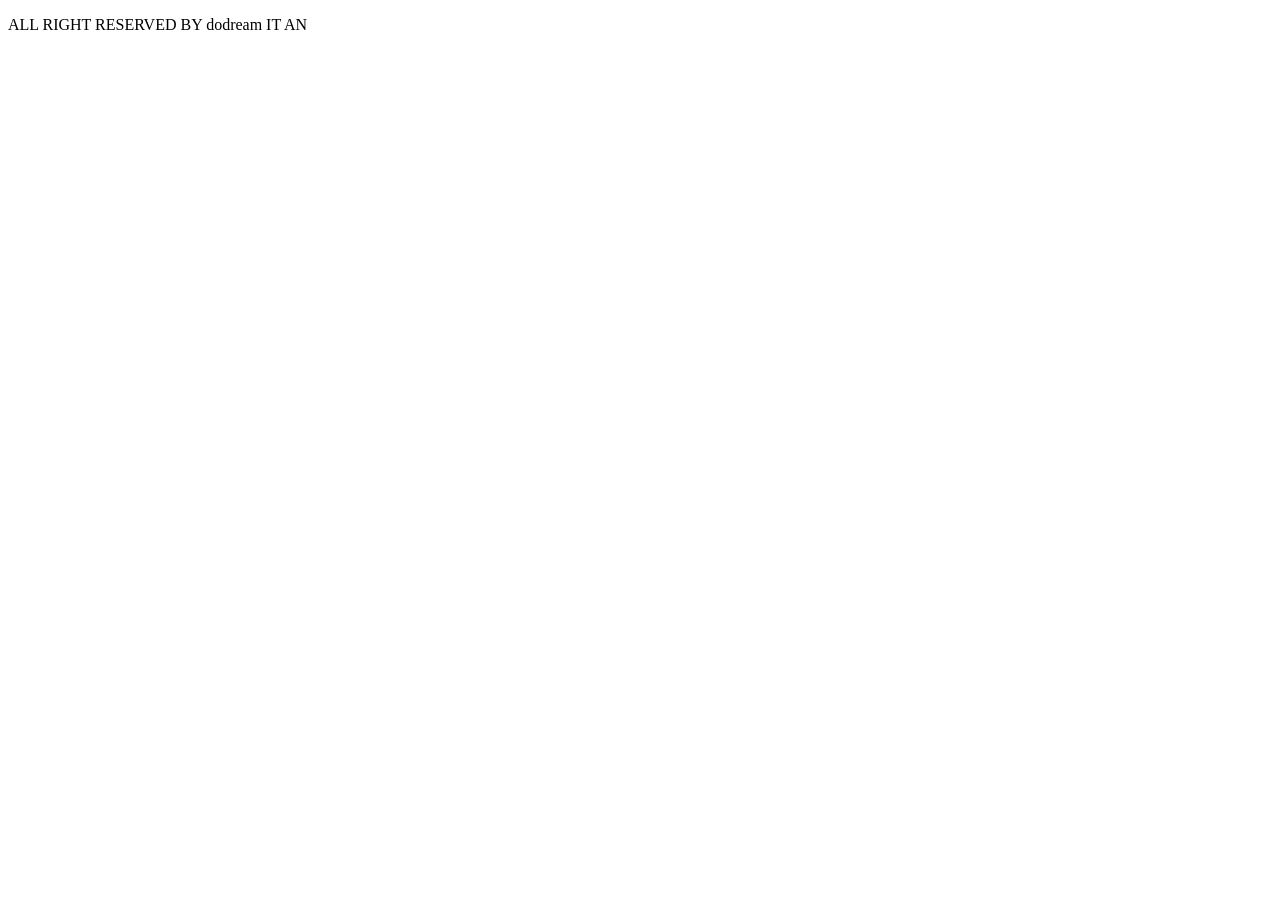
<file: src/main/resources/templates/footer.html>
<!DOCTYPE html>
<html lang="en">
<head>
    <meta charset="UTF-8">
    <title>footer</title>
</head>
<body>
<footer class="bg-dark text-white text-center py-2 mt-5" th:fragment="footerFragment">
    <p class="my-3">ALL RIGHT RESERVED BY <span class="text-info">dodream IT AN </span></p>
</footer>
</body>
</html>
</file>
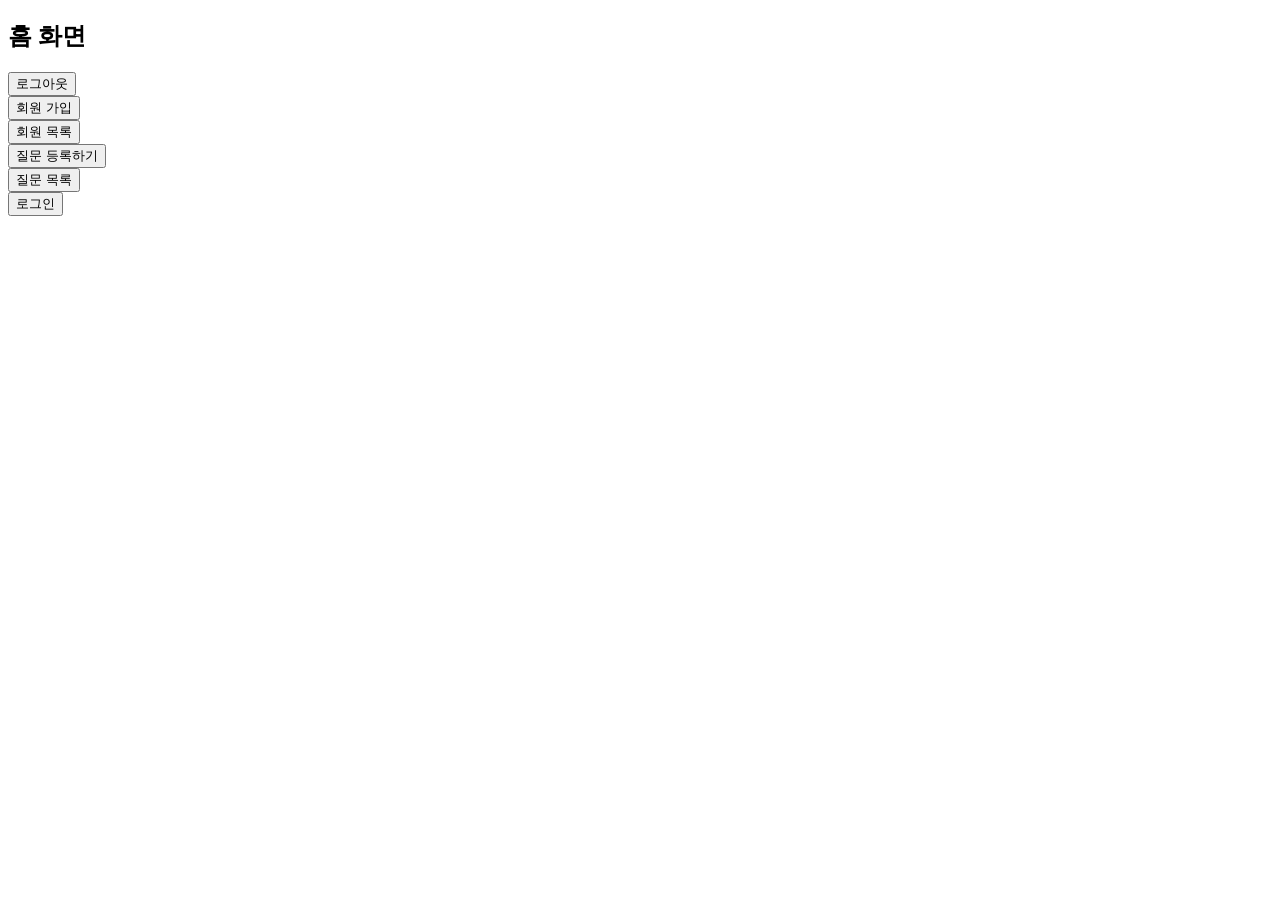
<file: src/main/resources/templates/home.html>
<!DOCTYPE html>
<html lang="ko" th:replace="~{layout :: layout(~{::title}, ~{::main}, ~{::script})}">
<head>
    <title>home</title>
</head>
<body>
<main class="container text-center max600">
    <div class="py-5">
        <h2>홈 화면</h2>
    </div>
    <div class="row">
        <div th:if="${loginMember}" class="row">
            <p class="mb-3 col-7 fw-bold text-end"
               th:text="|${loginMember.name}님 환영합니다.|"></p>
            <form class="col-5 text-start" th:action="@{/logout}" method="post">
                <button class="btn btn-dark btn-sm">로그아웃</button>
            </form>
        </div>
        <div class="col-md mb-3 mb-md-0" th:unless="${loginMember}">
            <button type="button" class="w-100 btn btn-secondary btn-lg" th:onclick="|location.href='@{/add}'|">회원 가입</button>
        </div>
        <!-- 회원 목록: admin 등급만 표시 -->
        <div class="col-md mb-3 mb-md-0" th:if="${loginMember != null and loginMember.grade == 'admin'}">
            <button type="button" class="w-100 btn btn-dark btn-lg" th:onclick="|location.href='@{/members}'|">회원 목록</button>
        </div>
        <div class="col-md mb-3 mb-md-0" th:if="${loginMember}">
            <button type="button" class="w-100 btn btn-dark btn-lg" th:onclick="|location.href='@{/question/create}'|">질문 등록하기</button>
        </div>
        <div class="col-md mb-3 mb-md-0" th:if="${loginMember}">
            <button type="button" class="w-100 btn btn-dark btn-lg" th:onclick="|location.href='@{/question/list}'|">질문 목록</button>
        </div>
        <div class="col-md mb-3 mb-md-0" th:unless="${loginMember}">
            <button type="button" class="w-100 btn btn-dark btn-lg"
                    th:onclick="|location.href='@{/login}'|">로그인</button>
        </div>
    </div>
</main>
<script>
</script>
</body>
</html>
</file>
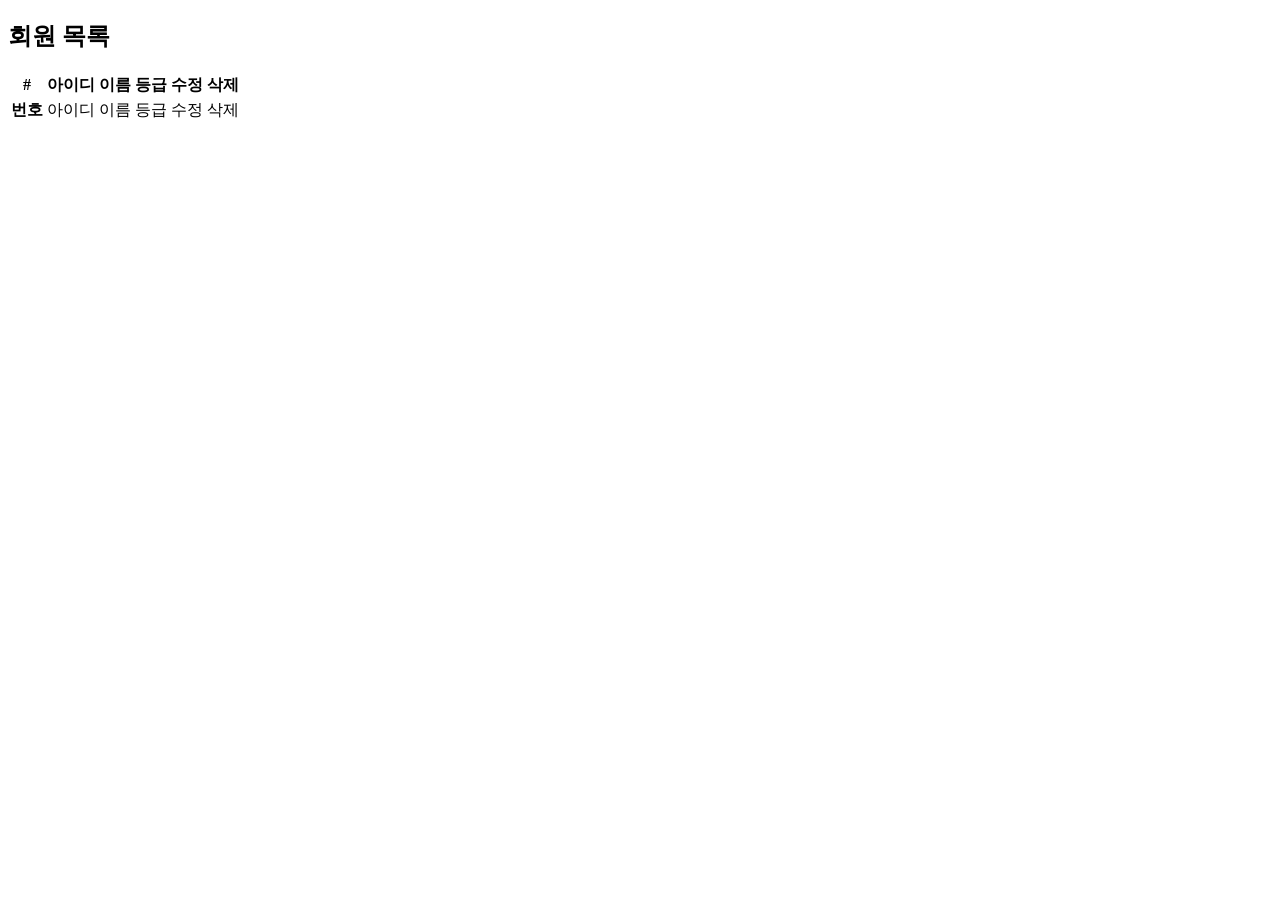
<file: src/main/resources/templates/admin/memberList.html>
<!DOCTYPE html>
<html lang="ko" th:replace="~{layout :: layout(~{::title}, ~{::main}, ~{::script})}">
<head>
    <title>회원 목록</title>
</head>
<body>
<main class="container max600">
    <div class="py-5 text-center">
        <h2>회원 목록</h2>
    </div>
    <table class="table table-striped">
        <thead>
        <tr>
            <th scope="col">#</th>
            <th scope="col">아이디</th>
            <th scope="col">이름</th>
            <th scope="col">등급</th>
            <th scope="col">수정</th>
            <th scope="col">삭제</th>
        </tr>
        </thead>
        <tbody>
        <tr th:each="member : ${members}">
            <th th:text="${member.getId()}">번호</th>
            <td th:text="${member.loginId}">아이디</td>
            <td th:text="${member.name}">이름</td>
            <td th:text="${member.getGrade()}">등급</td>
            <td>
                <a th:href="@{/members/{id}/edit (id=${member.getId()})}"
                   class="btn btn-primary" role="button">수정</a>
            </td>
            <td>
                <a th:href="@{/members/{id}/delete (id=${member.getId()})}"
                   class="btn btn-danger" role="button">삭제</a>
            </td>
        </tr>
        </tbody>
    </table>
</main>
<script></script>
</body>
</html>
</file>
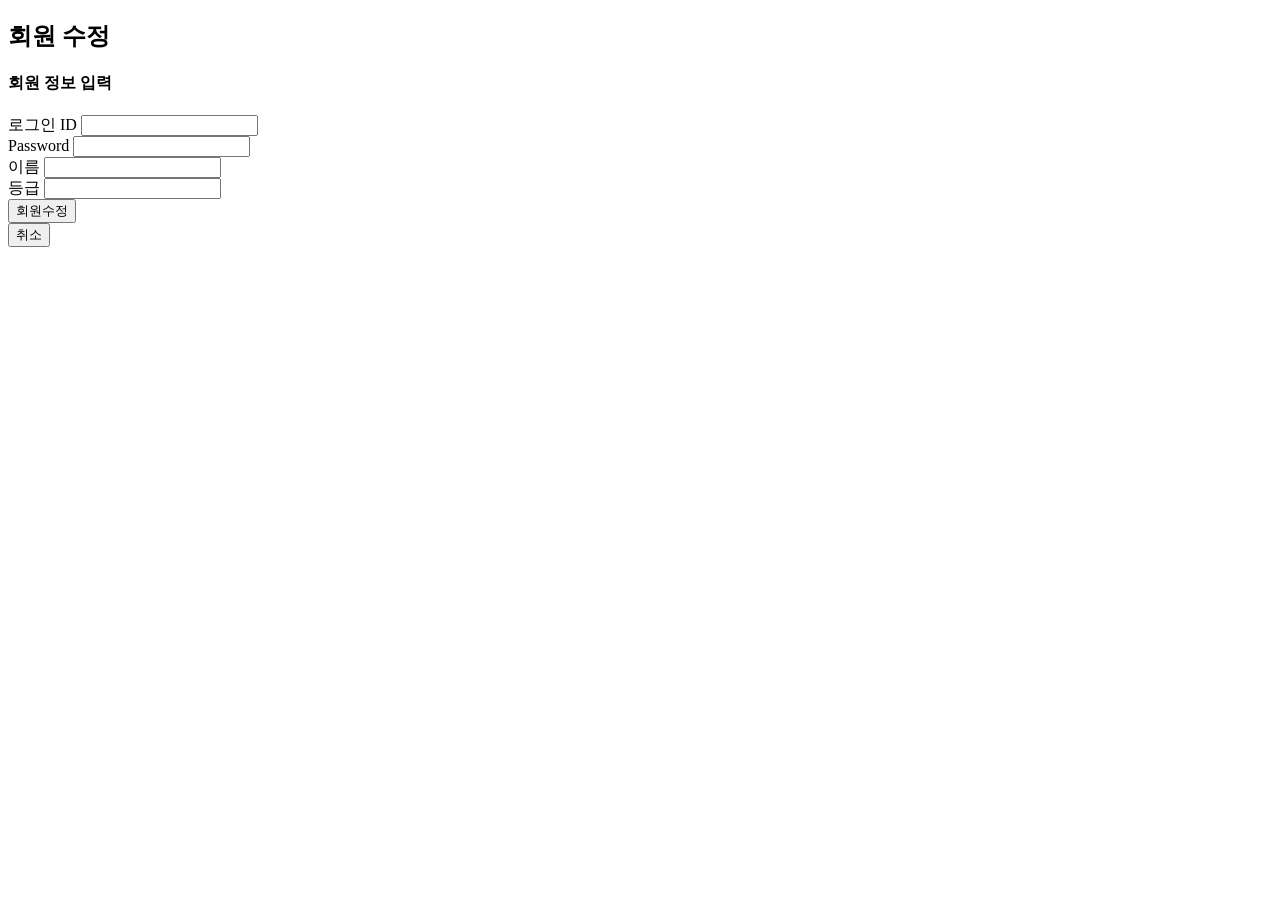
<file: src/main/resources/templates/admin/updateMemberForm.html>
<!DOCTYPE html>
<html lang="ko" th:replace="~{layout :: layout(~{::title}, ~{::main}, ~{::script})}">
<head>
    <title>회원 수정</title>
</head>
<body>
<main class="container max600">
    <div class="py-5 text-center">
        <h2>회원 수정</h2>
    </div>
    <h4 class="mb-3">회원 정보 입력</h4>
    <form th:action  th:Object="${memberForm}"  method="post">
        <input type="hidden" th:field="*{id}">
        <div class="mb-3">
            <label th:for="loginId" class="form-label">로그인 ID</label>
            <input type="text" class="form-control" th:field="*{loginId}" readonly>
            <div th:errors="*{loginId}" class="field-error"></div>
        </div>
        <div class="mb-3">
            <label th:for="password" class="form-label">Password</label>
            <input type="password" class="form-control" th:field="*{password}"
                   th:placeholder="|비밀번호는 *{password}입니다.|">
            <div th:errors="*{password}" class="field-error"></div>
        </div>
        <div class="mb-3">
            <label class="form-label" th:for="name">이름</label>
            <input type="text" class="form-control" th:field="*{name}">
            <div th:errors="*{name}" class="field-error"></div>
        </div>
        <div class="mb-3">
            <label class="form-label" th:for="grade">등급</label>
            <input type="text" class="form-control" th:field="*{grade}">
            <div th:errors="*{grade}" class="field-error"></div>
        </div>
        <div class="row">
            <div class="col">
                <button type="submit" class="w-100 btn btn-primary">회원수정</button>
            </div>
            <div class="col">
                <button type="button" class="w-100 btn btn-secondary"
                        th:onclick="|location.href='@{/}'|">취소</button>
            </div>
        </div>
    </form>
</main>
<script></script>
</body>
</html>
</file>
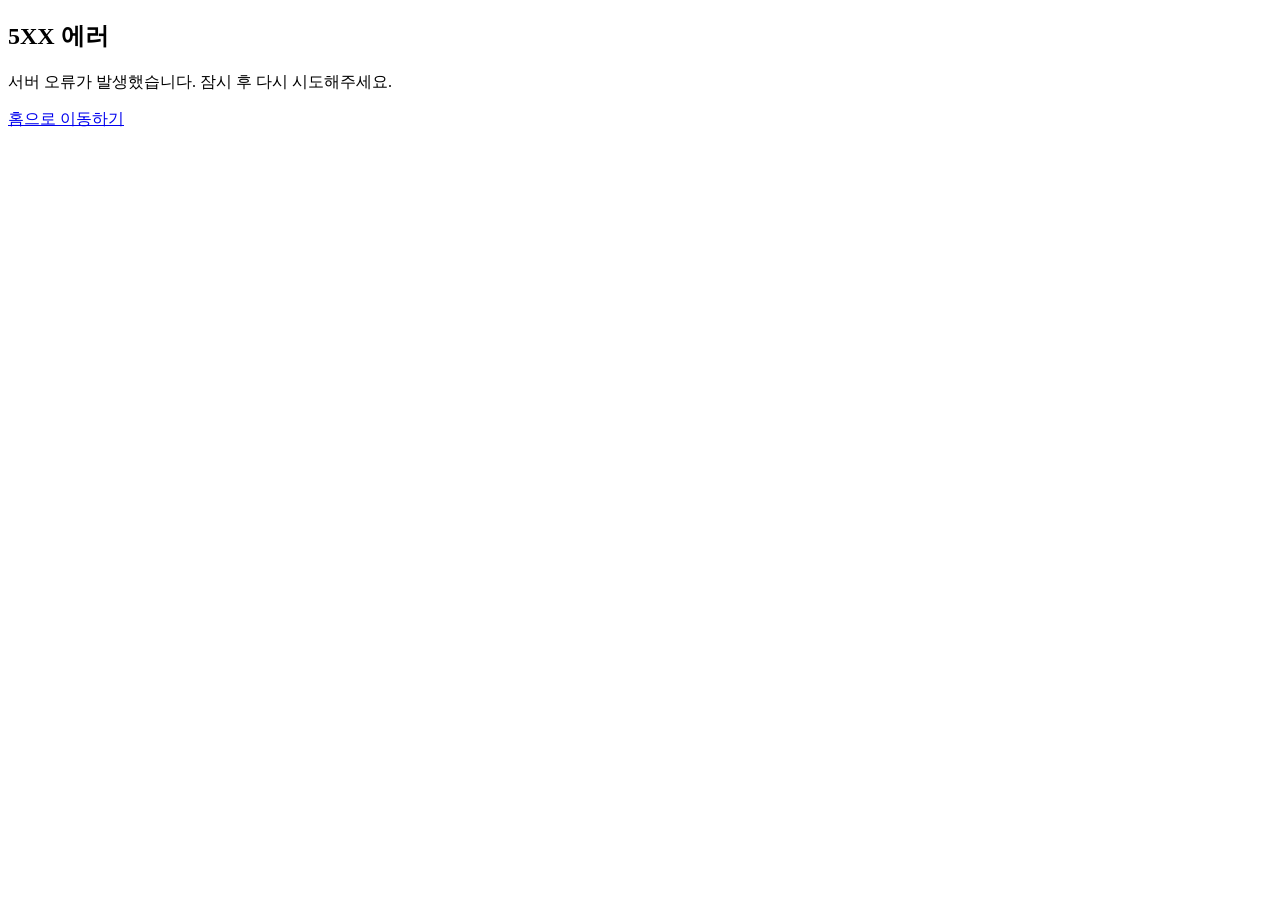
<file: src/main/resources/templates/error/5xx.html>
<!DOCTYPE html>
<html lang="ko" th:replace="~{layout :: layout(~{::title}, ~{::main}, ~{::script})}">
<head>
    <title>5XX 에러</title>
</head>
<body>
<main class="container max600">
    <div class="py-5 text-center">
        <h2>5XX 에러</h2>
        <p>서버 오류가 발생했습니다. 잠시 후 다시 시도해주세요.</p>
    </div>
    <div class="text-center">
        <a href="/" class="btn btn-dark">홈으로 이동하기</a>
    </div>
</main>
<script></script>
</body>
</html>
</file>
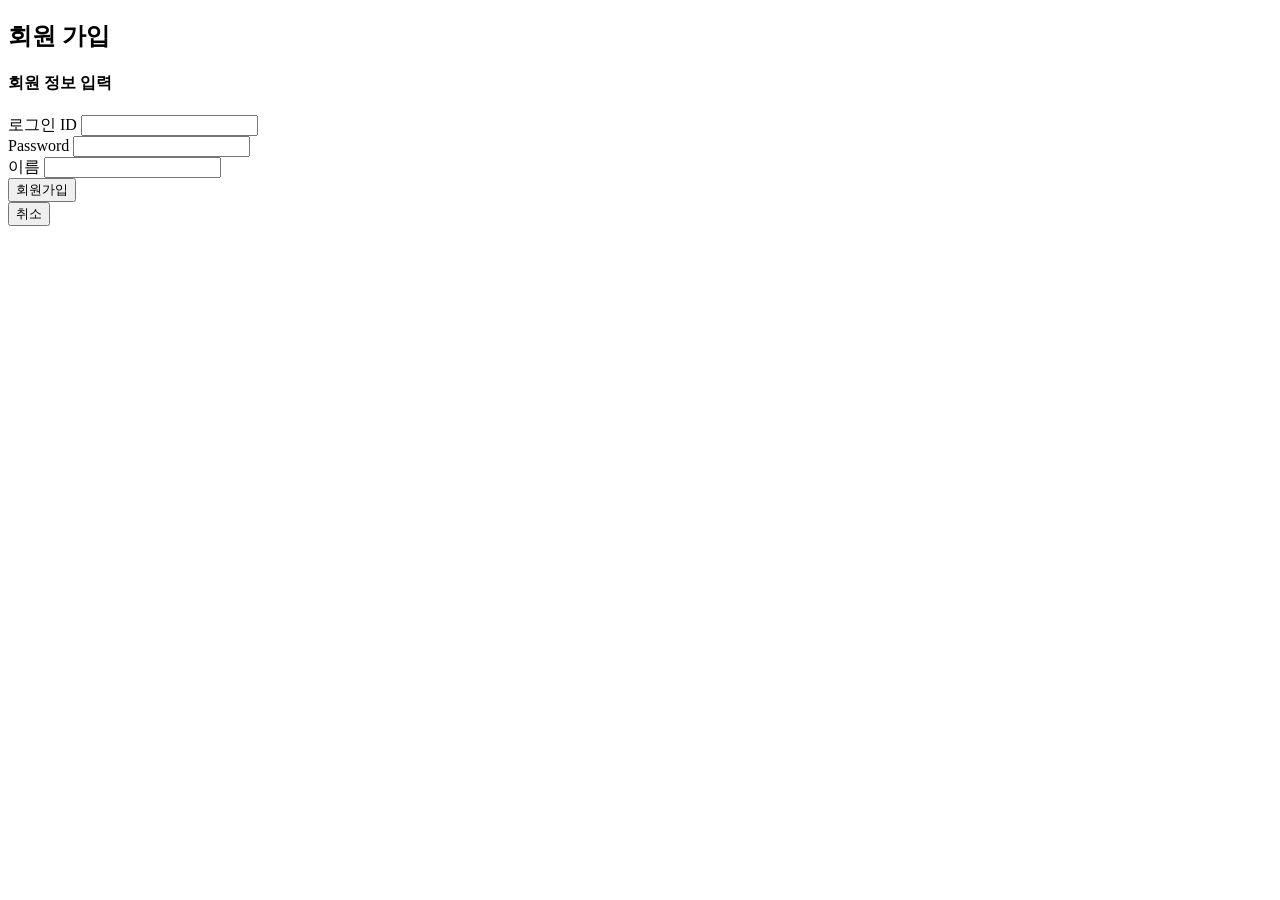
<file: src/main/resources/templates/user/addMemberForm.html>
<!DOCTYPE html>
<html lang="ko" th:replace="~{layout :: layout(~{::title}, ~{::main}, ~{::script})}">
<head>
    <title>회원 가입</title>
</head>
<body>
<main class="container max600">
    <div class="py-5 text-center">
        <h2>회원 가입</h2>
    </div>
    <h4 class="mb-3">회원 정보 입력</h4>
    <form th:action  th:Object="${memberForm}"  method="post">
        <div class="mb-3">
            <label th:for="loginId" class="form-label">로그인 ID</label>
            <input type="text" class="form-control" th:field="*{loginId}">
            <div th:errors="*{loginId}" class="field-error"></div>
        </div>
        <div class="mb-3">
            <label th:for="password" class="form-label">Password</label>
            <input type="password" class="form-control" th:field="*{password}">
            <div th:errors="*{password}" class="field-error"></div>
        </div>
        <div class="mb-3">
            <label class="form-label" th:for="name">이름</label>
            <input type="text" class="form-control" th:field="*{name}">
            <div th:errors="*{name}" class="field-error"></div>
        </div>
        <div class="row">
            <div class="col">
                <button type="submit" class="w-100 btn btn-primary">회원가입</button>
            </div>
            <div class="col">
                <button type="button" class="w-100 btn btn-secondary"
                        th:onclick="|location.href='@{/}'|">취소</button>
            </div>
        </div>
    </form>
</main>
<script></script>
</body>
</html>
</file>
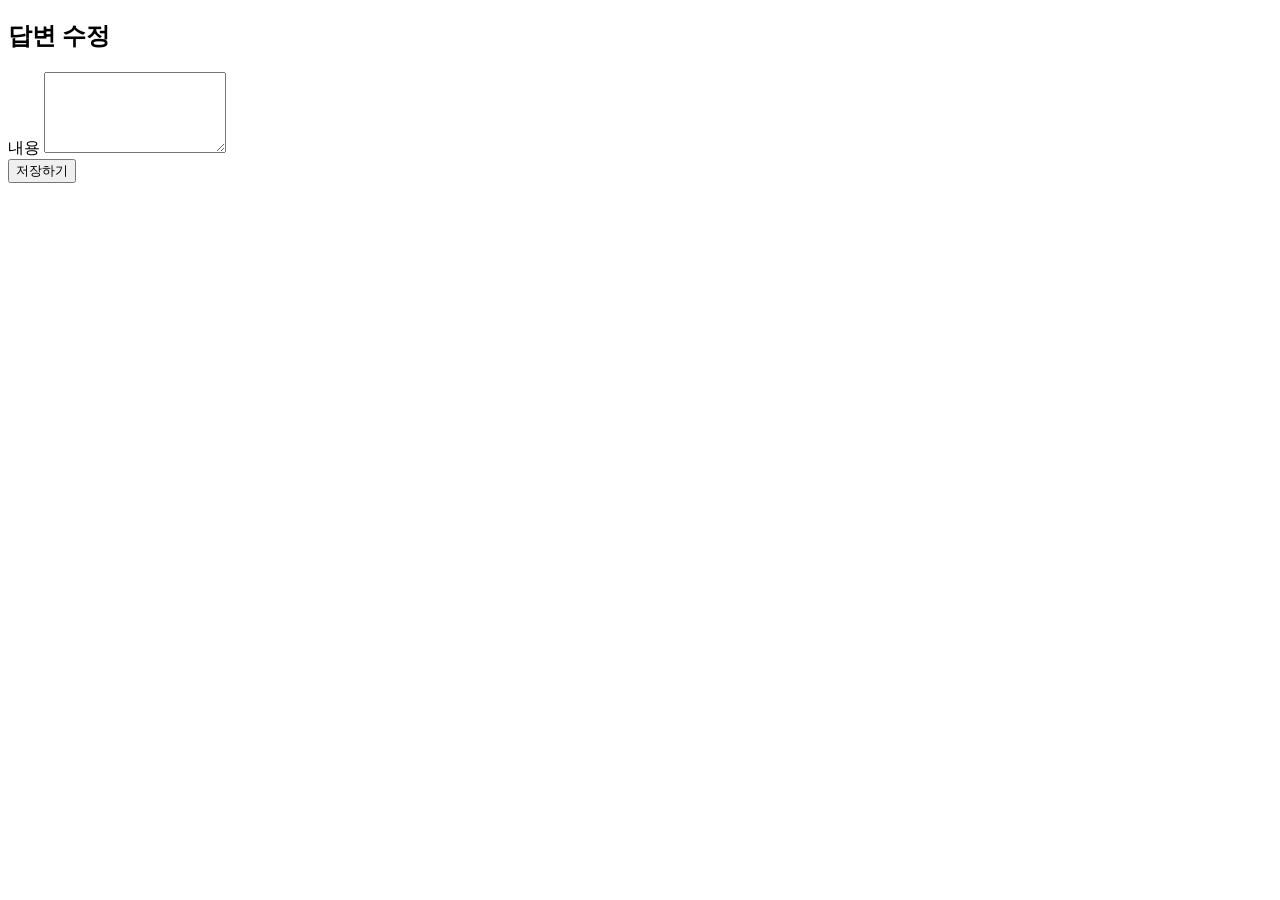
<file: src/main/resources/templates/user/answerForm.html>
<!DOCTYPE html>
<html lang="ko" th:replace="~{layout :: layout(~{::title}, ~{::main}, ~{::script})}">
<head>
    <title>답변 수정</title>
</head>
<body>
<main class="container max600">
    <div class="py-5 text-center">
        <h2>답변 수정</h2>
    </div>
    <!-- th:action 값 없음 → 현재 URL(/answer/modify/{id})로 POST -->
    <form th:action th:object="${answerForm}" method="post">
        <div class="mb-3">
            <label th:for="content" class="form-label">내용</label>
            <textarea class="form-control" th:field="*{content}" rows="5" th:errorclass="field-error"></textarea>
            <div th:errors="*{content}" class="field-error"></div>
        </div>
        <button type="submit" class="btn btn-dark my-2">저장하기</button>
    </form>
</main>
<script></script>
</body>
</html>
</file>
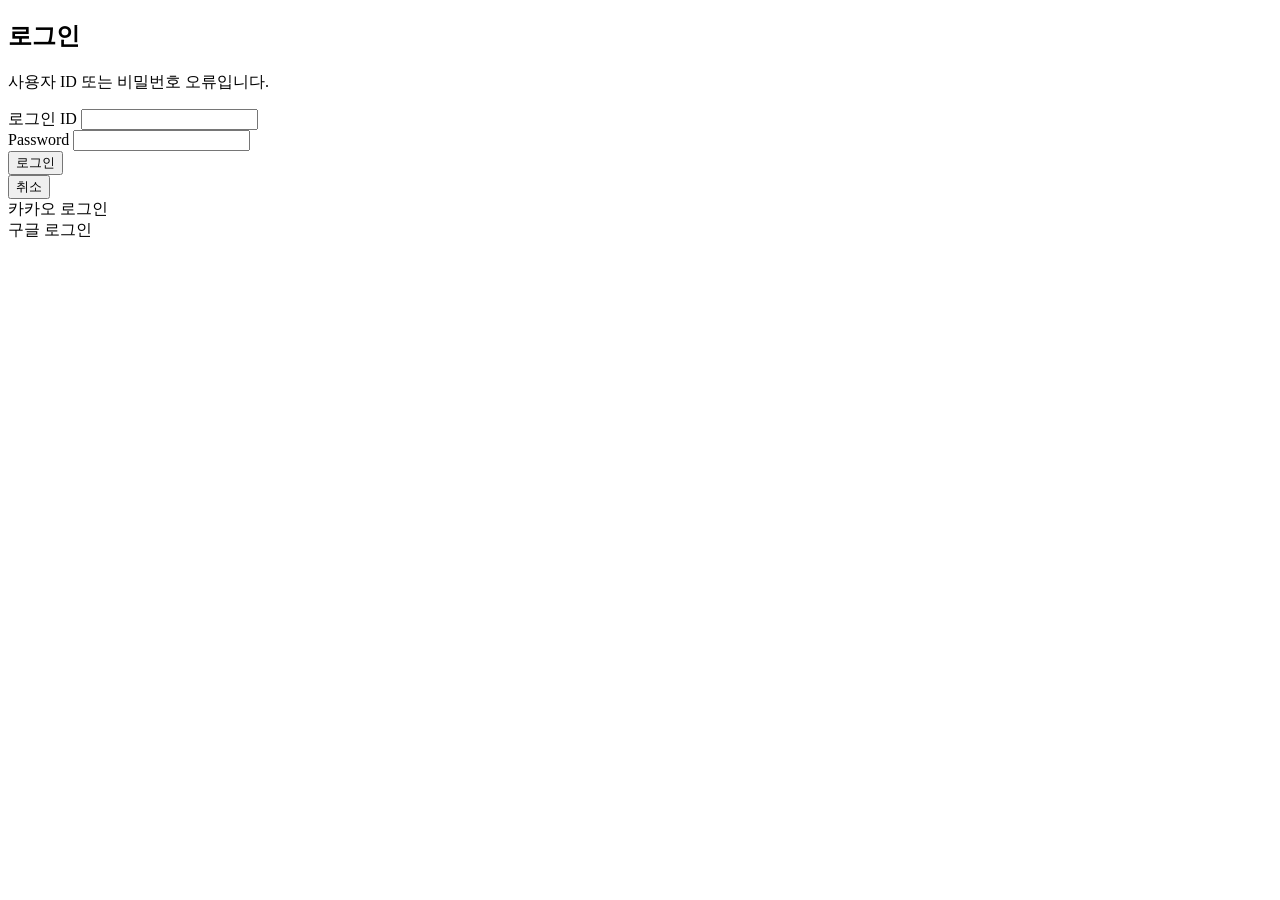
<file: src/main/resources/templates/user/loginForm.html>
<!DOCTYPE html>
<html lang="ko" th:replace="~{layout :: layout(~{::title}, ~{::main}, ~{::script})}">
<head>
    <title>로그인</title>
</head>
<body>
<main class="container max600">
    <div class="py-5 text-center">
        <h2>로그인</h2>
    </div>
    <!-- 시큐리티 방식: th:object/th:field 제거, 순수 name 속성 사용 -->
    <form th:action="@{/login}" method="post">
        <!-- 로그인 실패 시 시큐리티가 /login?error 로 보냄 → param.error로 감지 -->
        <div th:if="${param.error}">
            <p class="alert alert-danger">사용자 ID 또는 비밀번호 오류입니다.</p>
        </div>
        <div class="mb-3">
            <label th:for="loginId" class="form-label">로그인 ID</label>
            <input type="text" id="loginId" name="loginId" class="form-control">
        </div>
        <div class="mb-3">
            <label th:for="password" class="form-label">Password</label>
            <input type="password" id="password" name="password" class="form-control">
        </div>
        <div class="row">
            <div class="col">
                <button type="submit" class="w-100 btn btn-primary">로그인</button>
            </div>
            <div class="col">
                <button type="button" class="w-100 btn btn-secondary"
                        th:onclick="|location.href='@{/}'|">취소</button>
            </div>
        </div>
    </form>

    <!-- 카카오 로그인: form 바깥, 단순 GET 링크 → KakaoLoginController가 처리 -->
    <div class="mt-3">
        <a class="btn btn-warning w-100" th:href="@{/oauth/kakao}">
            카카오 로그인
        </a>
    </div>
    <div class="mt-2">
        <a class="btn btn-success w-100" th:href="@{/oauth/google}">
            구글 로그인
        </a>
    </div>
</main>
<script></script>
</body>
</html>
</file>
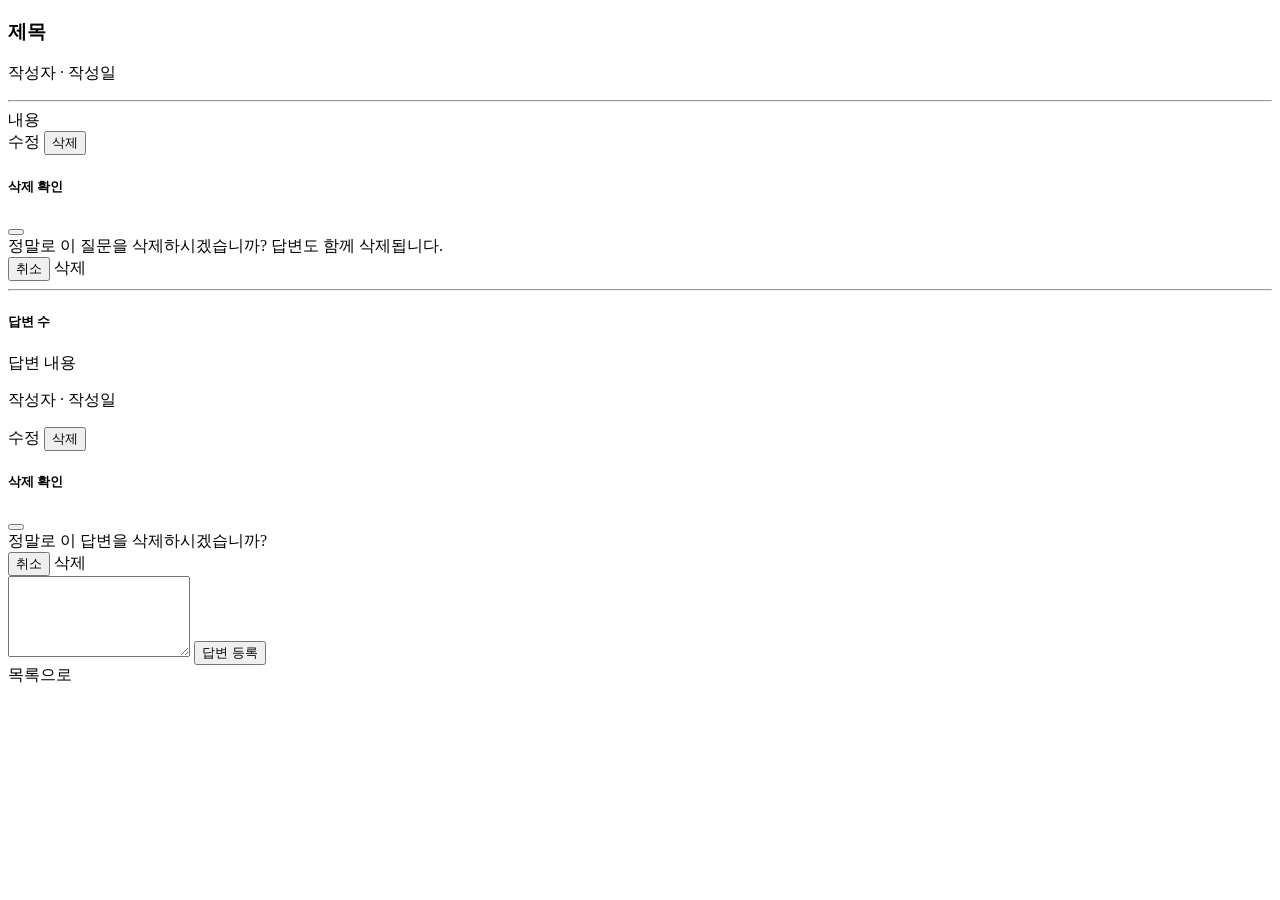
<file: src/main/resources/templates/user/questionDetail.html>
<!DOCTYPE html>
<html lang="ko" th:replace="~{layout :: layout(~{::title}, ~{::main}, ~{::script})}">
<head>
    <title>질문 상세페이지</title>
</head>
<body>
<main class="container">
    <!-- 질문 제목 + 메타 -->
    <h3 class="mt-4 text-start" th:text="${question.subject}">제목</h3>
    <p class="text-muted small"
       th:text="|${question.author != null ? question.author.loginId : '알 수 없음'} · ${#temporals.format(question.createDate, 'yyyy-MM-dd HH:mm')}|">작성자 · 작성일</p>
    <hr>

    <!-- 질문 본문: 박스 없이 일반 텍스트 -->
    <div style="white-space: pre-line;" th:text="${question.content}">내용</div>

    <!-- 질문 수정/삭제 버튼: 로그인사용자 == 작성자일 때만 표시 -->
    <div class="my-3 text-end">
        <a th:href="@{|/question/modify/${question.id}|}"
           class="btn btn-sm btn-outline-secondary"
           th:if="${loginMember != null and question.author != null
                    and loginMember.loginId == question.author.loginId}">수정</a>
        <!-- 삭제: 바로 이동 X, 모달을 여는 버튼 -->
        <button type="button" class="btn btn-sm btn-outline-danger"
                data-bs-toggle="modal" data-bs-target="#questionDeleteModal"
                th:if="${loginMember != null and question.author != null
                         and loginMember.loginId == question.author.loginId}">삭제</button>
    </div>

    <!-- 질문 삭제 확인 모달 -->
    <div class="modal fade" id="questionDeleteModal" tabindex="-1">
        <div class="modal-dialog">
            <div class="modal-content">
                <div class="modal-header">
                    <h5 class="modal-title">삭제 확인</h5>
                    <button type="button" class="btn-close" data-bs-dismiss="modal"></button>
                </div>
                <div class="modal-body">
                    정말로 이 질문을 삭제하시겠습니까? 답변도 함께 삭제됩니다.
                </div>
                <div class="modal-footer">
                    <button type="button" class="btn btn-secondary" data-bs-dismiss="modal">취소</button>
                    <!-- 확인 = 실제 삭제 주소로 이동 -->
                    <a th:href="@{|/question/delete/${question.id}|}" class="btn btn-danger">삭제</a>
                </div>
            </div>
        </div>
    </div>

    <!-- 본문과 답변 구분 -->
    <hr>

    <!-- 답변 개수 -->
    <h5 class="border-bottom my-3 py-2"
        th:text="|${#lists.size(question.answerList)}개의 답변이 있습니다.|">답변 수</h5>

    <!-- 답변 목록 -->
    <div class="card my-3" th:each="answer : ${question.answerList}">
        <div class="card-body">
            <div class="card-text" style="white-space: pre-line;" th:text="${answer.content}">답변 내용</div>
            <!-- 작성자·날짜: 카드 하단 왼쪽 한 줄 -->
            <p class="text-muted small mt-2 mb-0"
               th:text="|${answer.author != null ? answer.author.loginId : '알 수 없음'} · ${#temporals.format(answer.createDate, 'yyyy-MM-dd HH:mm')}|">작성자 · 작성일</p>
            <!-- 답변 수정/삭제 버튼: 반복문 안 → answer 변수 사용 가능 -->
            <div class="my-3">
                <a th:href="@{|/answer/modify/${answer.id}|}"
                   class="btn btn-sm btn-outline-secondary"
                   th:if="${loginMember != null and answer.author != null
                            and loginMember.loginId == answer.author.loginId}">수정</a>
                <!-- 답변 삭제: 모달 id에 answer.id를 붙여 답변마다 다르게 -->
                <button type="button" class="btn btn-sm btn-outline-danger"
                        th:attr="data-bs-target=|#answerDeleteModal${answer.id}|"
                        data-bs-toggle="modal"
                        th:if="${loginMember != null and answer.author != null
                                 and loginMember.loginId == answer.author.loginId}">삭제</button>
            </div>

            <!-- 답변 삭제 확인 모달 (답변별 고유 id) -->
            <div class="modal fade" th:id="|answerDeleteModal${answer.id}|" tabindex="-1">
                <div class="modal-dialog">
                    <div class="modal-content">
                        <div class="modal-header">
                            <h5 class="modal-title">삭제 확인</h5>
                            <button type="button" class="btn-close" data-bs-dismiss="modal"></button>
                        </div>
                        <div class="modal-body">정말로 이 답변을 삭제하시겠습니까?</div>
                        <div class="modal-footer">
                            <button type="button" class="btn btn-secondary" data-bs-dismiss="modal">취소</button>
                            <a th:href="@{|/answer/delete/${answer.id}|}" class="btn btn-danger">삭제</a>
                        </div>
                    </div>
                </div>
            </div>
        </div>
    </div>

    <!-- 답변 등록 폼 -->
    <form th:action="@{|/answer/create/${question.id}|}" th:object="${answerForm}" method="post" class="my-3 text-end">
        <div th:if="${#fields.hasAnyErrors()}" class="alert alert-danger text-start">
            <div th:each="err : ${#fields.allErrors()}" th:text="${err}"></div>
        </div>
        <textarea th:field="*{content}" rows="5" class="form-control"></textarea>
        <input type="submit" value="답변 등록" class="btn btn-dark my-2">
    </form>

    <a th:href="@{/question/list}" class="btn btn-secondary">목록으로</a>
</main>
<script></script>
</body>
</html>
</file>
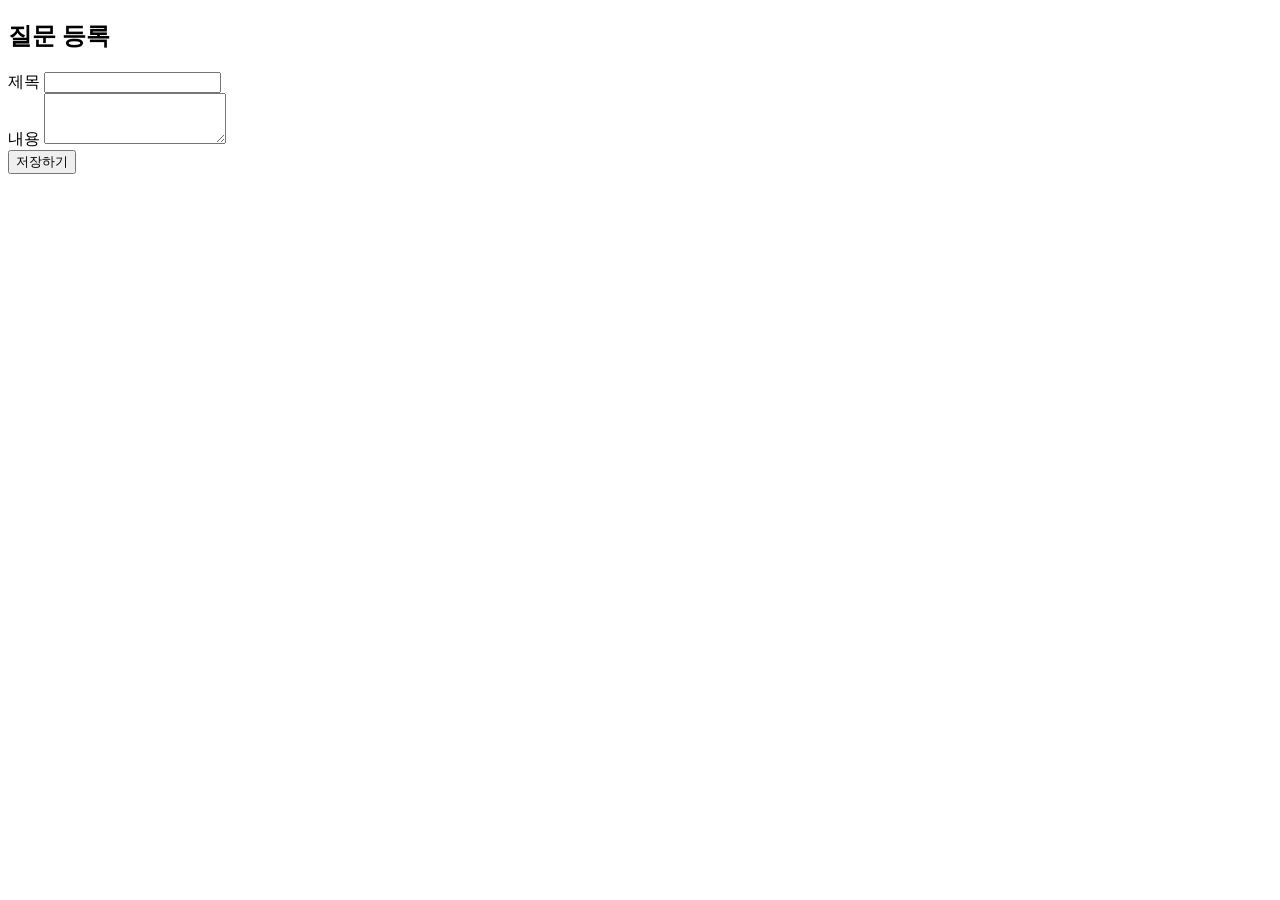
<file: src/main/resources/templates/user/questionForm.html>
<!DOCTYPE html>
<html lang="ko" th:replace="~{layout :: layout(~{::title}, ~{::main}, ~{::script})}">
<head>
  <title>질문등록</title>
</head>
<body>
<main class="container max600">
  <div class="py-5 text-center">
    <h2>질문 등록</h2>
  </div>
  <form th:action  th:object="${questionForm}"  method="post">
    <div class="alert alert-danger" role="alert"
         th:if="${#fields.hasGlobalErrors()}">
      <div th:each="err : ${#fields.globalErrors()}" th:text="${err}" class="field-error"></div>
    </div>
    <div class="mb-3">
      <label th:for="subject" class="form-label">제목</label>
      <input type="text" class="form-control" th:field="*{subject}" th:errorclass="field-error">
      <div th:errors="*{subject}" class="field-error"></div>
    </div>
    <div class="mb-3">
      <label th:for="content" class="form-label">내용</label>
      <textarea class="form-control" th:field="*{content}" rows="3" th:errorclass="field-error"></textarea>
      <div th:errors="*{content}" class="field-error"></div>
    </div>
    <button type="submit" class="btn btn-dark my-2">저장하기</button>
  </form>
</main>
<script></script>
</body>
</html>
</file>
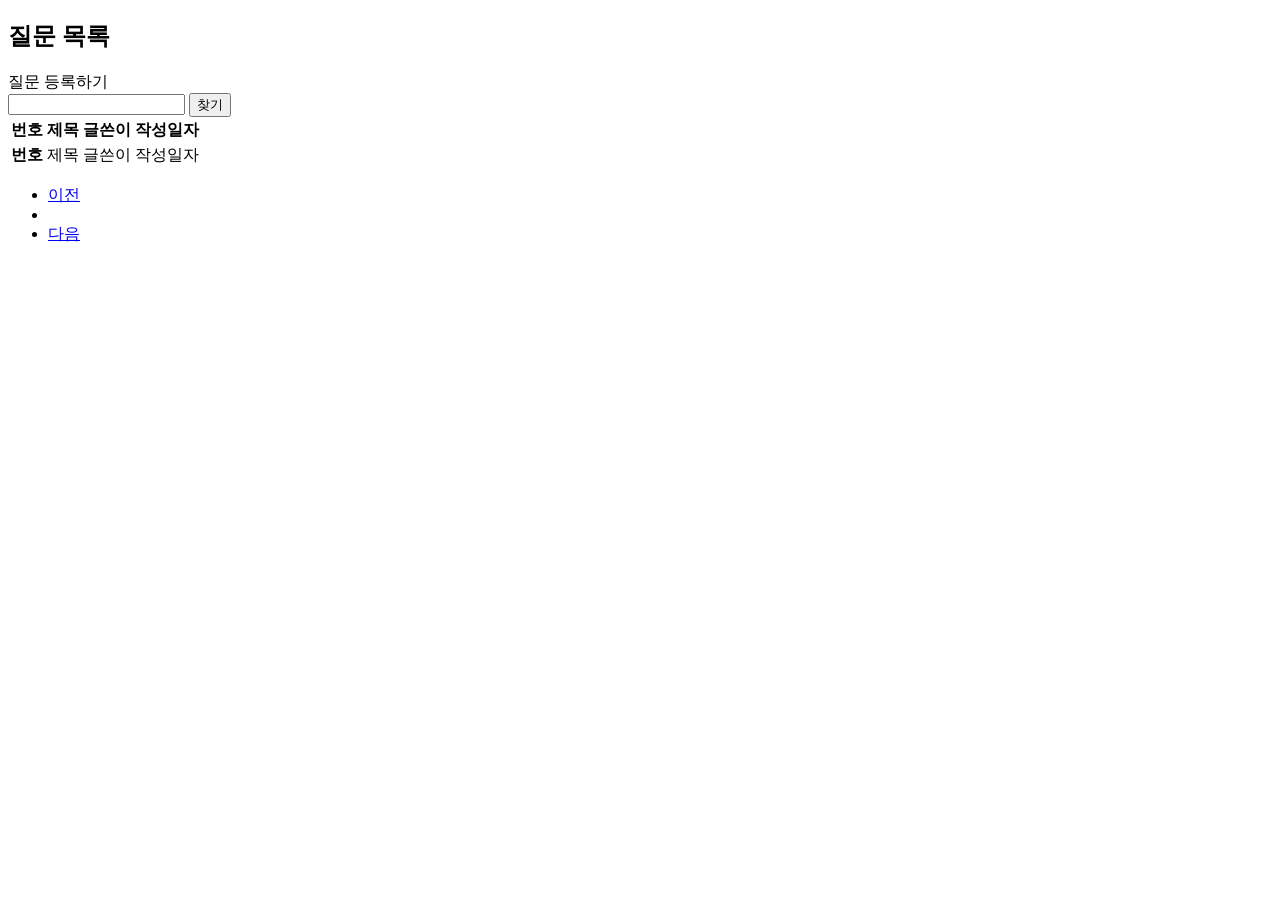
<file: src/main/resources/templates/user/questionList.html>
<!DOCTYPE html>
<html lang="ko" th:replace="~{layout :: layout(~{::title}, ~{::main}, ~{::script})}">
<head>
    <title>질문 목록</title>
</head>
<body>
<main class="container">
    <div class="py-5 text-center">
        <h2>질문 목록</h2>
    </div>

    <!-- 검색창: 왼쪽 등록버튼 / 오른쪽 검색 -->
    <div class="row my-3">
        <div class="col-6">
            <a th:href="@{/question/create}" class="btn btn-dark" role="button">질문 등록하기</a>
        </div>
        <div class="col-6">
            <div class="input-group">
                <input type="text" id="search_kw" class="form-control" th:value="${kw}">
                <button class="btn btn-outline-secondary" type="button" id="btn_search">찾기</button>
            </div>
        </div>
    </div>

    <table class="table table-striped table-hover">
        <thead class="table-dark">
        <tr>
            <th scope="col">번호</th>
            <th scope="col" class="w-50">제목</th>
            <th scope="col">글쓴이</th>
            <th scope="col">작성일자</th>
        </tr>
        </thead>
        <tbody>
        <tr th:each="question, loop : ${paging}">
            <!-- 게시글 번호: 전체개수 - (현재페이지 × 개수) - index (DESC용) -->
            <th th:text="${paging.getTotalElements() - (paging.number * paging.size) - loop.index}">번호</th>
            <td>
                <a th:text="${question.subject}" th:href="@{/question/detail/{id}(id=${question.id})}">제목</a>
                <!-- 댓글 수: #lists.size는 null이어도 0 처리(안전) -->
                <span class="text-danger small ms-2"
                      th:if="${#lists.size(question.answerList) > 0}"
                      th:text="${#lists.size(question.answerList)}">
                </span>
            </td>
            <td th:text="${question.author != null ? question.author.loginId : 'Unknown'}">글쓴이</td>
            <td th:text="${#temporals.format(question.createDate, 'yyyy-MM-dd HH:mm')}">작성일자</td>
        </tr>
        </tbody>
    </table>

    <!-- 페이지 네비게이션: 링크 대신 data-page + 폼 전송 (검색어 유지) -->
    <nav th:if="${!paging.isEmpty()}">
        <ul class="pagination justify-content-center">
            <!-- 이전 -->
            <li class="page-item" th:classappend="${!paging.hasPrevious} ? 'disabled'">
                <a class="page-link" href="javascript:void(0)" th:data-page="${paging.number - 1}">이전</a>
            </li>
            <!-- 페이지 번호 (현재 ±5) -->
            <li th:each="pageNum : ${#numbers.sequence(0, paging.totalPages - 1)}"
                th:if="${pageNum >= paging.number - 5 and pageNum <= paging.number + 5}"
                class="page-item"
                th:classappend="${pageNum == paging.number} ? 'active'">
                <a class="page-link" href="javascript:void(0)"
                   th:data-page="${pageNum}" th:text="${pageNum + 1}"></a>
            </li>
            <!-- 다음 -->
            <li class="page-item" th:classappend="${!paging.hasNext} ? 'disabled'">
                <a class="page-link" href="javascript:void(0)" th:data-page="${paging.number + 1}">다음</a>
            </li>
        </ul>
    </nav>

    <!-- 검색 전송용 숨김 폼 -->
    <form th:action="@{/question/list}" method="get" id="searchForm">
        <input type="hidden" id="kw" name="kw" th:value="${kw}">
        <input type="hidden" id="page" name="page" th:value="${paging.number}">
    </form>
</main>
<script>
    document.addEventListener("DOMContentLoaded", function () {
        const searchForm = document.getElementById("searchForm");
        const kwInput = document.getElementById("kw");
        const pageInput = document.getElementById("page");
        const searchKw = document.getElementById("search_kw");
        const btnSearch = document.getElementById("btn_search");
        const pageLinks = document.querySelectorAll(".page-link");

        // 페이지 번호 클릭 → data-page 값을 폼에 넣어 전송 (kw 유지됨)
        pageLinks.forEach(function (link) {
            link.addEventListener("click", function () {
                const page = this.dataset.page;
                if (page !== undefined) {
                    pageInput.value = page;
                    searchForm.submit();
                }
            });
        });

        // 찾기 버튼 클릭 → 검색어 넣고 첫 페이지부터
        btnSearch.addEventListener("click", function () {
            kwInput.value = searchKw.value;
            pageInput.value = 0;
            searchForm.submit();
        });
    });
</script>
</body>
</html>
</file>
